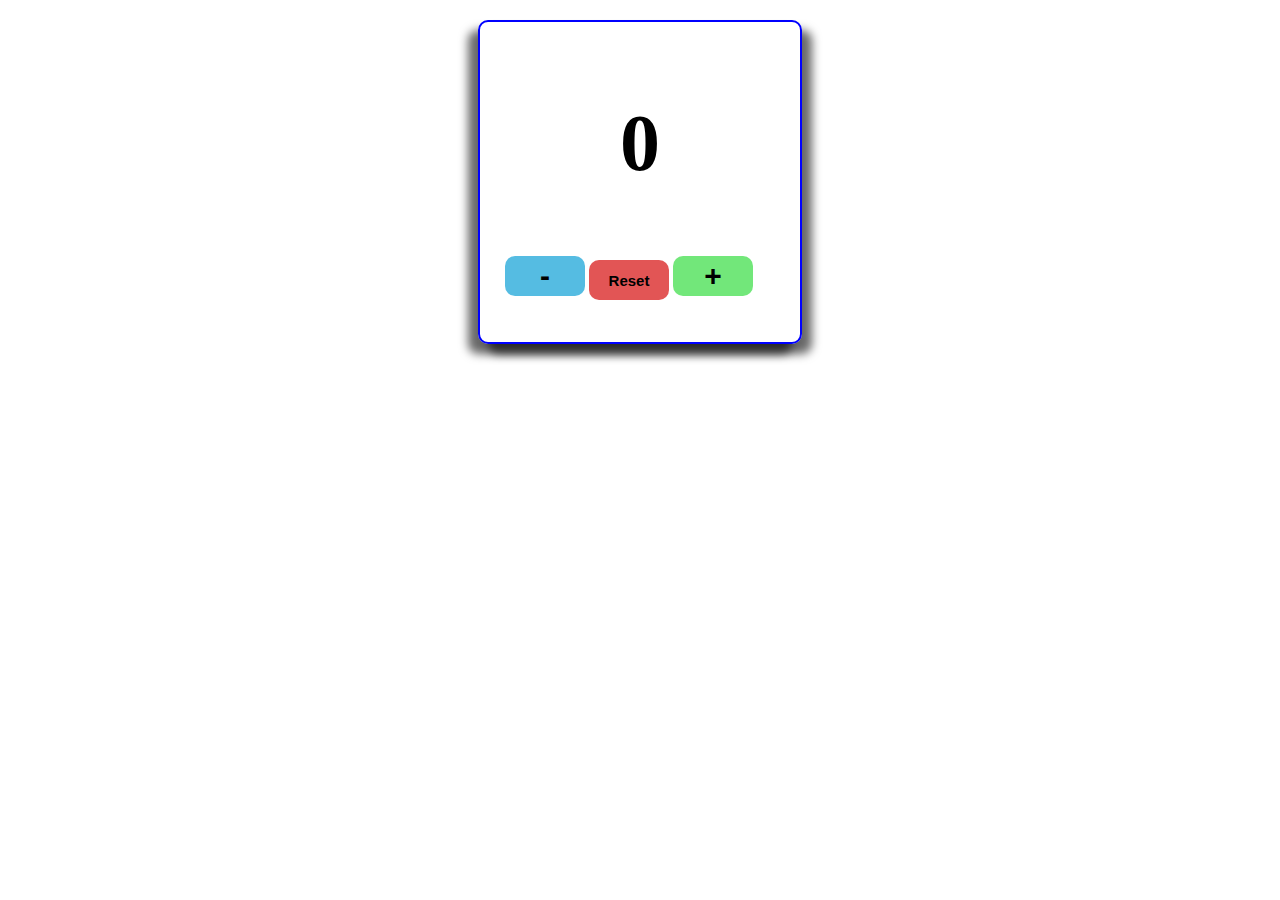
<file: CounterProgramme/index.html>
<!DOCTYPE html>
<html lang="en">
<head>
  <meta charset="UTF-8">
  <meta name="viewport" content="width=device-width, initial-scale=1.0">
  <title>Counter Programme| Developed and maintained by Ezekiel M. Ogana</title>
  <link rel="stylesheet" href="style.css">
</head>
<body>
  <div class="container">
    <h2 class="h2 size">0</h2>
    <div class="box">
      <button id="substraction">-</button>
      <button id="reset">Reset</button>
      <button id="addition">+</button>
    </div>
  </div>
  <!--Connecting external javascript files-->
  <script src="script.js"></script>
</body>
</html>
</file>
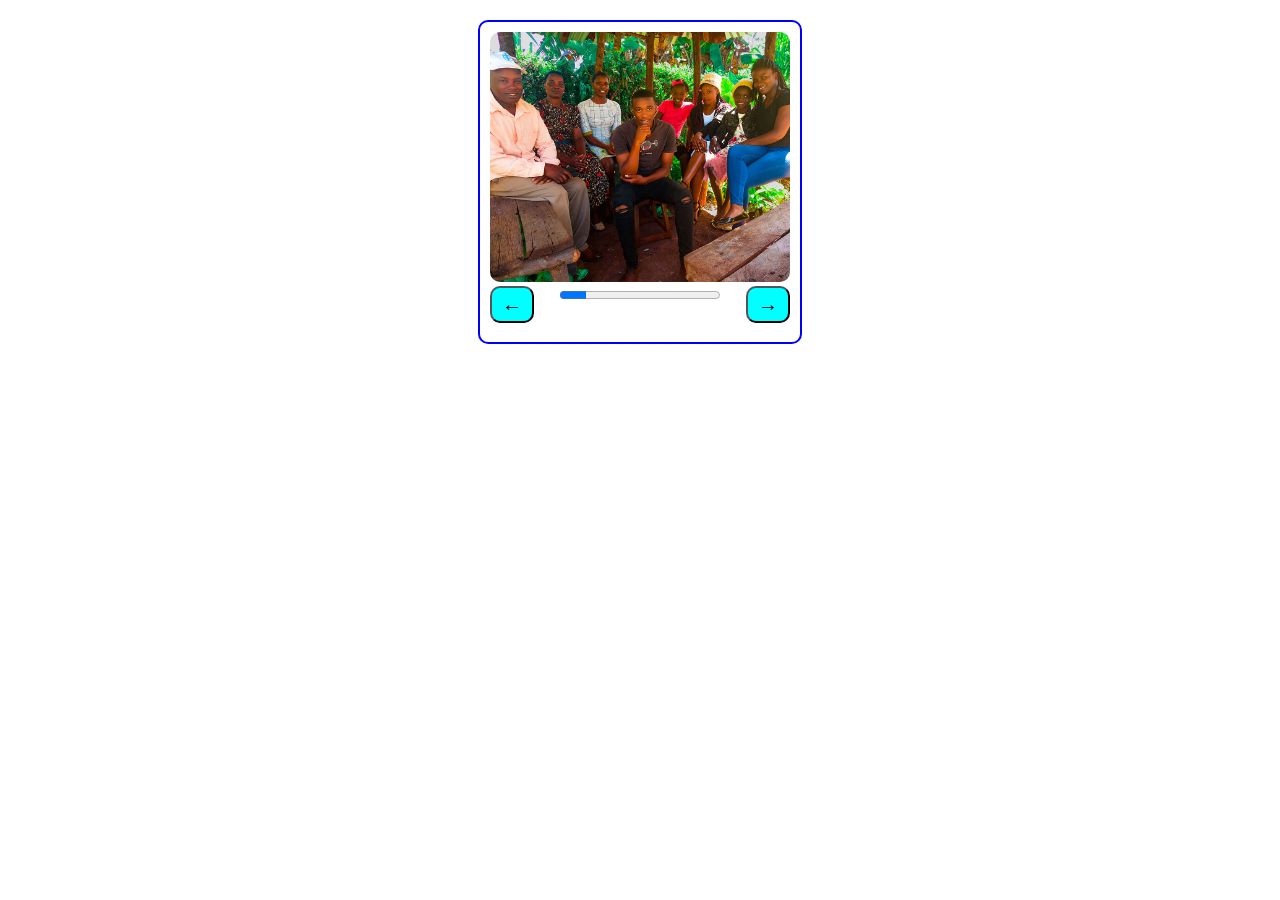
<file: imageSlider/index.html>
<!DOCTYPE html>
<html lang="en">
<head>
  <meta charset="UTF-8">
  <meta name="viewport" content="width=device-width, initial-scale=1.0">
  <title>Image Slider | Developed and maintained by Ezekiel M. Ogana</title>
  <link rel="stylesheet" href="style.css">
</head>
<body>
  <div class="container">
    <img src="1.jpg" alt="Logo" id="img">
    <div class="box">
      <button class="btns" id="left">&leftarrow;</button>
      <div class="activeClass">
        <progress id="progress"></progress>
      </div>
      <button class="btns" id="right">&rightarrow;</button>
    </div>
  </div>

  <script src="script.js"></script>
</body>
</html>
</file>
<file: CounterProgramme/style.css>
/***backgrounds****/
.sub1{
  background-color: rgba(255, 0, 0, 0.258);
}
.sub2{
  background-color: rgba(255, 0, 0, 0.329);
}
.sub3{
  background-color: rgba(255, 0, 0, 0.381);
}
.sub4{
  background-color: rgba(255, 0, 0, 0.468);
}
.sub5{
  background-color: rgba(255, 0, 0, 0.571);
}
.sub6{
  background-color: rgb(255, 0, 0);
}
.res{
  background-color: aqua;
}
.add1{
  background-color: rgba(0, 255, 98, 0.258);
}
.add2{
  background-color: rgba(0, 255, 98, 0.329);
}
.add3{
  background-color: rgba(0, 255, 98, 0.381);
}
.add4{
  background-color: rgba(0, 255, 98, 0.468);
}
.add5{
  background-color: rgba(0, 255, 98, 0.571);
}
.add6{
  background-color: rgb(0, 255, 0);
}

.container{
  width: 300px;
  height: 300px;
  margin: auto;
  margin-top: 20px;
  padding: 10px;
  border-radius: 10px;
  border: 2px solid blue;
  box-shadow: 10px 10px 10px rgba(0, 0, 0, 0.591), -10px 10px 10px rgba(0, 0, 0, 0.591);
  transition: 0.15s;
}

.container h2{
  text-align: center;
}
.size{
  font-size: 80px;
}
.reduceSize{
  font-size: 70px;
}
.container .box {
  margin: 0% 5%;
}
.container .box #substraction{
  background-color: rgba(59, 178, 221, 0.868);
  width: 80px;
  height: 40px;
  border: none;
  border-radius: 10px;
  cursor: pointer;
  font-size: 30px;
  font-weight: bold;
}
.container .box #substraction:hover{
  background-color: rgba(43, 202, 223, 0.909);
  color: black;
}
.container .box #reset{
  background-color: rgba(221, 59, 59, 0.868);
  width: 80px;
  height: 40px;
  border: none;
  border-radius: 10px;
  cursor: pointer;
  font-size: 15px;
  font-weight: bold;
}
.container .box #reset:hover{
  background-color: rgba(50, 24, 219, 0.909);
  color: black;
}
.container .box #addition{
  background-color: rgba(59, 221, 70, 0.719);
  width: 80px;
  height: 40px;
  border: none;
  border-radius: 10px;
  cursor: pointer;
  font-size: 30px;
  font-weight: bold;
}
.container .box #addition:hover{
  background-color: rgba(31, 219, 41, 0.909);
  color: black;
}
</file>
<file: imageSlider/style.css>
.container{
  width: 300px;
  height: 300px;
  border: 2px solid blue;
  border-radius: 10px;
  margin: auto;
  margin-top: 20px;
  padding: 10px;
}
.container img{
  width: 300px;
  height: 250px;
  border-radius: 10px;
  object-fit:cover;
  object-position: top 10px;
}

.container .box{
  display: flex;
  justify-content: space-between;
  width: 100%;
}
.container .box .btns{
  background-color: aqua;
  color: black;
  font-size: 20px;
  padding: 5px 10px;
  border-radius: 10px;
  cursor: pointer;
}
</file>
